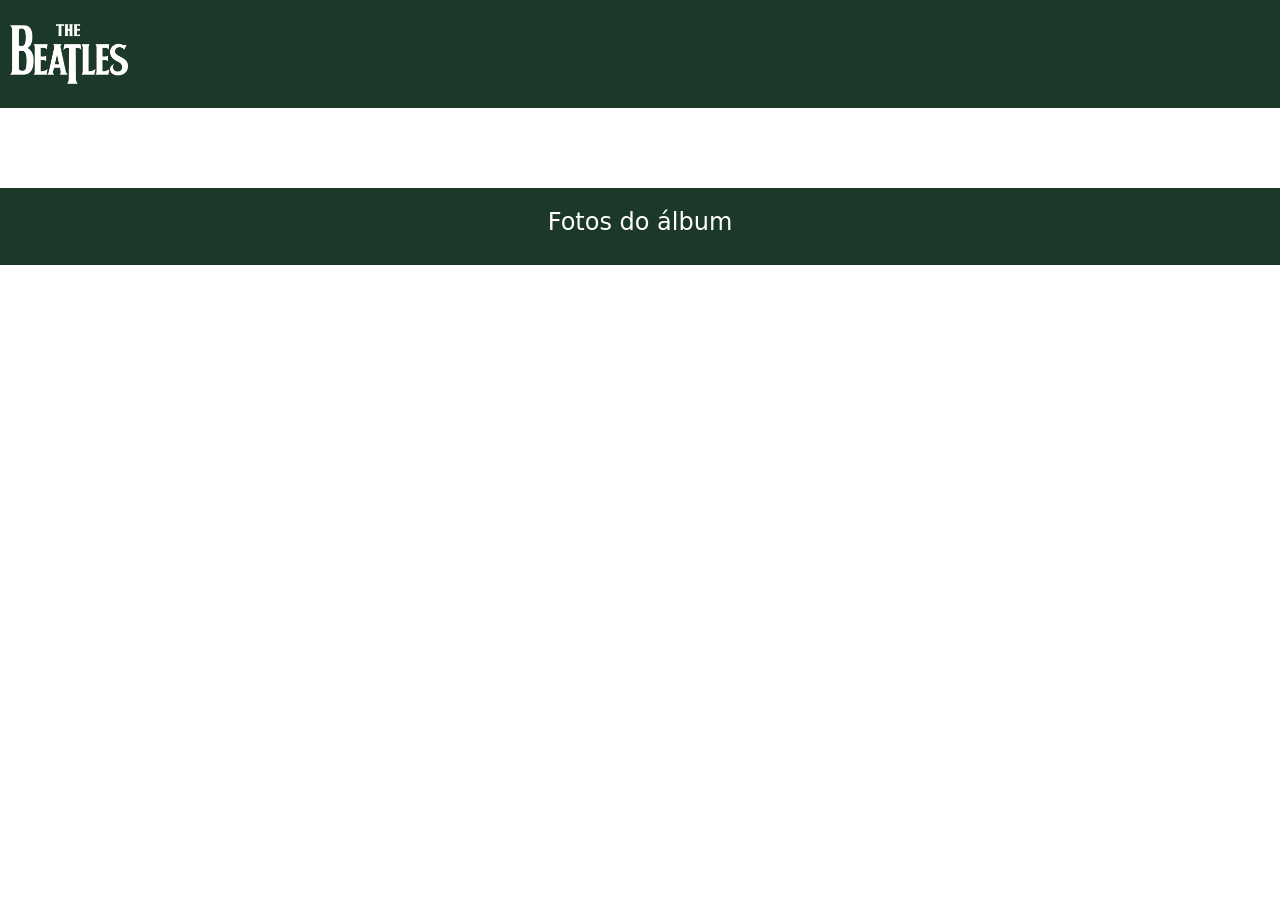
<file: detalhes.html>
<!DOCTYPE html>
<html lang="en">
<head>
    <meta charset="UTF-8">
    <meta name="viewport" content="width=device-width, initial-scale=1.0">
    <title>Detalhes do álbum</title>
    <link rel="stylesheet" href="assets/css/style.css">
    <link href="https://cdn.jsdelivr.net/npm/bootstrap@5.3.8/dist/css/bootstrap.min.css" rel="stylesheet" integrity="sha384-sRIl4kxILFvY47J16cr9ZwB07vP4J8+LH7qKQnuqkuIAvNWLzeN8tE5YBujZqJLB" crossorigin="anonymous">

</head>
<body onload="mostraTela()">
    <header class="w-100">
        <div id="containerHeader" class="row">
            <div id="logo">
                <a href="index.html"><img src="assets/img/Beatles logo.png" alt=""></a>
            </div>
        </div>
    </header>
    <main>
        <div id="pagAlbum">
            <div id="conteudoAlbum">
            </div>
            <div id="infoPrincipais">
            </div>
        </div>

        <div id="sessaoFotos">
            <h4>Fotos do álbum</h4>
            <div id="roloFotos">
            </div>
        </div>
    </main>


    <script src="https://cdn.jsdelivr.net/npm/bootstrap@5.3.8/dist/js/bootstrap.bundle.min.js" integrity="sha384-FKyoEForCGlyvwx9Hj09JcYn3nv7wiPVlz7YYwJrWVcXK/BmnVDxM+D2scQbITxI" crossorigin="anonymous"></script>
    <script src="assets/js/app.js"></script>
    <script>
        mostraTela = () => {
            let params = new URLSearchParams(location.search);
            let id = params.get('id');
            album = dados.albuns.find ((item) => {
                return (item.id == id);
            });

            if(album)
            {
                document.getElementById('conteudoAlbum').innerHTML = `
                    <h3>${album.nome}</h3>
                    <img src="${album.capa}">
                    <br>
                `

                document.getElementById('infoPrincipais').innerHTML += `
                    <h6>Descrição: </h6>
                    ${album.texto}
                    <br><br>
                    <h5>Ficha técnica</h5>
                    <h6>Faixas: </h6>
                `

                for(let i = 0; i < album.faixas.length; i++)
                {
                    if(i != album.faixas.length - 1)
                    {
                        document.getElementById('infoPrincipais').innerHTML += `
                            ${album.faixas[i]} | 
                        `
                    }
                    else
                    {
                        document.getElementById('infoPrincipais').innerHTML += `
                            ${album.faixas[i]}.
                        ` 
                    }
                }

                document.getElementById('infoPrincipais').innerHTML += `
                    <br><br>
                    <h6>Gravadora: </h6>${album.gravadora}
                    <br><br>
                    <h6>Data de lançamento: </h6>${album.lancamento}
                    <br><br>
                    <h6>Duração: </h6>${album.duracao}
                `

                for(let i = 0; i < album.fotos.length; i++)
                {
                    document.getElementById('roloFotos').innerHTML += `
                        <div class="foto">
                            <img src="${album.fotos[i].foto}" alt="">
                            <h6>${album.fotos[i].titulo}</h6>
                        </div>
                    `
                }
            }
        }
    </script>
</body>
</html>
</file>
<file: assets/css/style.css>
*{
    max-width: 100%;
}

body{
    margin: 0;
    max-width: 100%;
}

header {
    background-color: #1c3829;
    color: white;
}

a {
    text-decoration: none !important;
    color: inherit !important;
}

#logo {
    width: 15%;
    padding: 20px;
}

#logo img {
    width: 80%;
}

/*Partes do CSS referentes à página principal*/

footer {
    background-color: #215535;
    color: #f6ffe1;
}

footer a {
    text-decoration: underline !important;
}

footer h4 {
    padding: 20px;
    padding-top: 15px;
    padding-bottom: 15px;
}

footer h6 {
    display: inline;
}

#conteudoAutoria {
    display: flex;
    gap: 20px;
}

#topo {
    background-color: #215535;
    color: #f6ffe1;
    padding: 20px;
    padding-bottom: 15px;
}

#tituloMeio {
    background-color: #215535;
    color: #f6ffe1;
    padding: 20px;
    padding-top: 15px;
    padding-bottom: 15px;
}

.card {
    width: 100%;
    height: 100%;
    padding: 10px;
}

.card:hover {
    background-color: #d2ff98;
}

.col .card {
    border: solid #3a7c47 1px;
} 

.card img {
    border: solid #afe46a 1px;
}

#infoAluno {
    padding: 20px;
    padding-bottom: 20px;
    background-color: #1c3829;
    color: white;
}

/*Partes do CSS referentes à página de detalhes*/

#sessaoFotos {
    padding: 20px 25px;
    margin-top: 0;
    background-color: #1c3829;
    color: white;
    text-align: center;
}

#roloFotos {
    display: flex;
    flex-direction: row;
    justify-content: space-between;
    background-color: #1c3829;
    color: white;
}

#sessaoFotos img {
    height: 16.9rem;
    width: auto;
    border: black solid 1px;
    margin-top: 10px;
}
 
#pagAlbum {
    margin: 20px 0;
    margin-right: 100px;
    display: grid;
    grid-template-columns: 4fr 6fr;
}

#conteudoAlbum {
    margin: 20px 0;
    text-align: center;
}

#conteudoAlbum img {
    max-height: 400px;
    padding: 7px;
    border: #283e0f solid 1px;
}

#infoPrincipais {
    margin-top: 10px;
}

#infoPrincipais h6 {
    display: inline;
}

/*MediaQuerys*/

@media screen and (max-width: 480px) {
    #logo {
        width: 100%;
        display: block     
    }

    #logo img {
        width: 60%;
        display: block;
        margin: 0 auto;
    }

    #pagAlbum {
        display: block;
        margin: 0 auto;
        padding: 20px;
    }

    #roloFotos {
        display: block;
        margin: 0 auto;
    }

    #sessaoFotos img {
        width: 75%;
        height: auto;
    }
}

@media screen and (min-width: 481px) and (max-width: 992px) {
    #logo {
        width: 100%;
        display: block     
    }

    #logo img {
        width: 35%;
        display: block;
        margin: 0 auto;
    }

    #topo {
        text-align: center;
    }

    #tituloMeio {
        text-align: center;
    }

    #pagAlbum {
        display: block;
        margin: 0 auto;
        padding: 20px;
    }

    #roloFotos {
        display: block;
        margin: 0 auto;
    }

    #sessaoFotos img {
        width: 75%;
        height: auto;
    }
}
</file>
